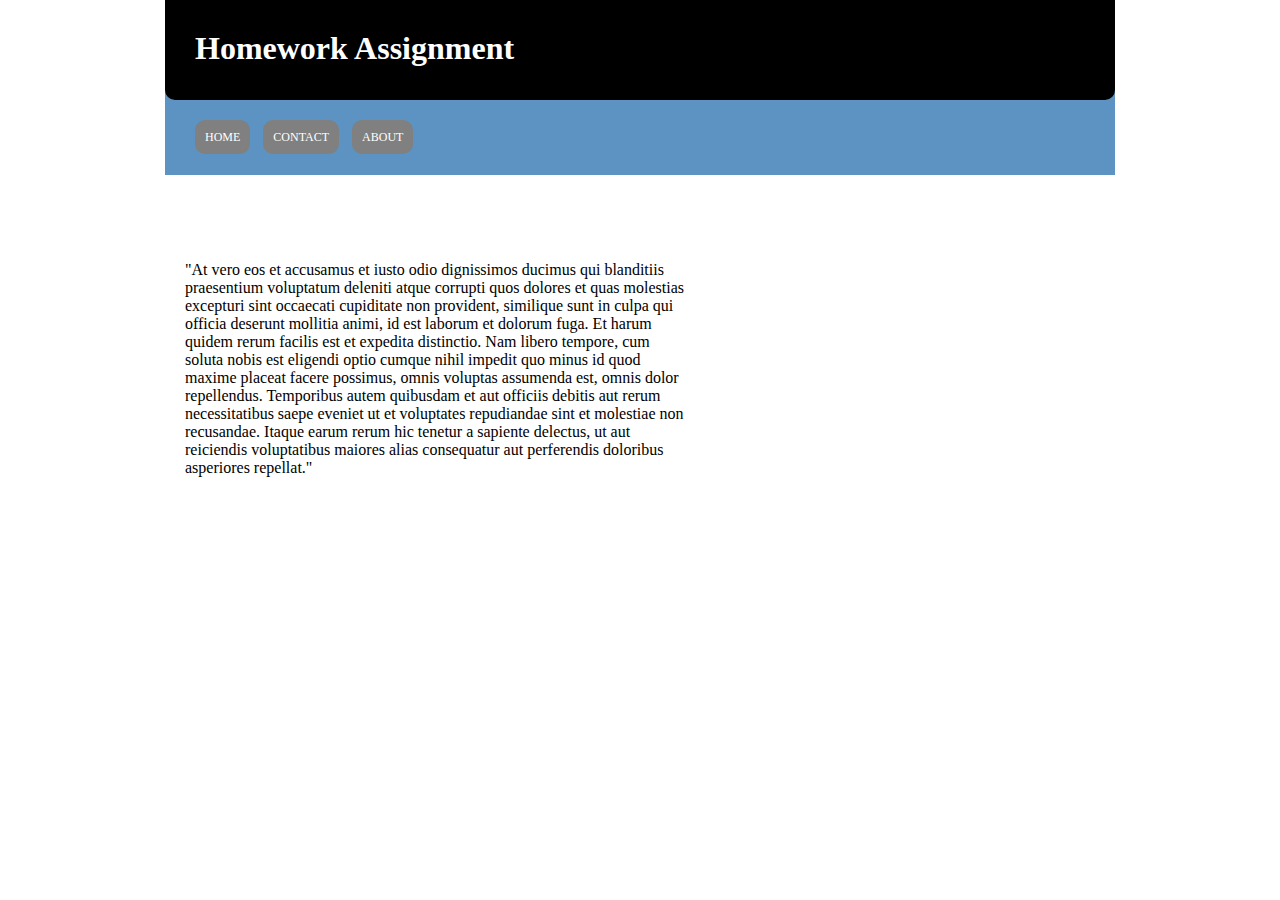
<file: index.html>
<!DOCTYPE html>
<html lang= "en">
	<head>
	
	<meta charset="UTF-8" />
	<link href="css/style.css" rel="stylesheet" type="text/css" />
	
	<title>Homework</title>
	
	
	
	
	</head>

<body>
	<div id="container">
		<header>
			<h1>Homework Assignment</h1>
		</header>
		
		<nav>
			<a href="index.html">HOME</a>
			<a href="contact.html">CONTACT</a>
			<a href="about.html">ABOUT</a>
		
		</nav>
		
		
		
		<div id="content">
		
		<p>
		<p>"At vero eos et accusamus et iusto odio dignissimos ducimus qui blanditiis praesentium voluptatum deleniti atque corrupti quos dolores et quas molestias excepturi sint occaecati cupiditate non provident, similique sunt in culpa qui officia deserunt mollitia animi, id est laborum et dolorum fuga. Et harum quidem rerum facilis est et expedita distinctio. Nam libero tempore, cum soluta nobis est eligendi optio cumque nihil impedit quo minus id quod maxime placeat facere possimus, omnis voluptas assumenda est, omnis dolor repellendus. Temporibus autem quibusdam et aut officiis debitis aut rerum necessitatibus saepe eveniet ut et voluptates repudiandae sint et molestiae non recusandae. Itaque earum rerum hic tenetur a sapiente delectus, ut aut reiciendis voluptatibus maiores alias consequatur aut perferendis doloribus asperiores repellat."</p>
		
		
		
		</p>
		
		</div>
		
		
		<footer>
		
		</footer>


	</div>
	

</body>










</html>
</file>
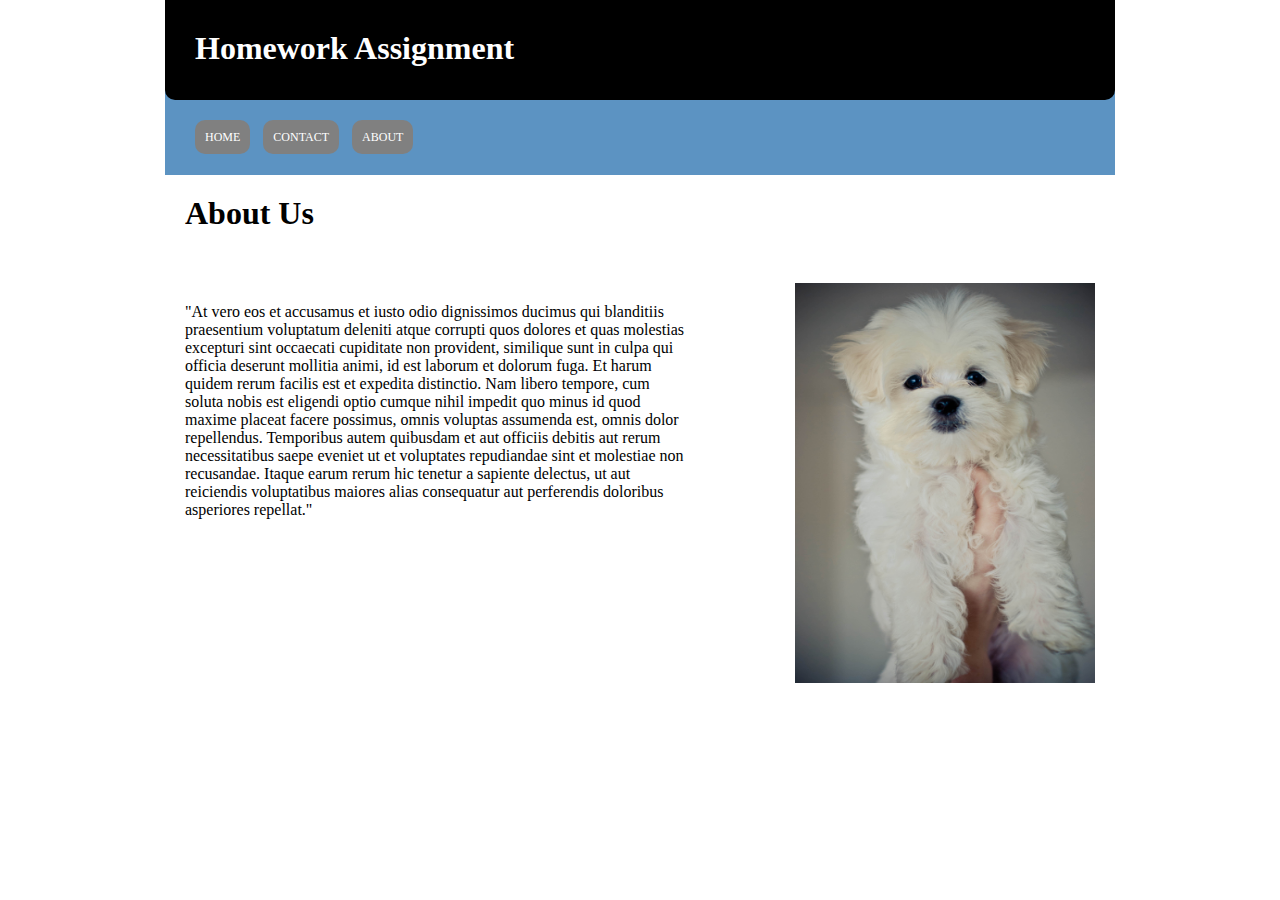
<file: about.html>
<!DOCTYPE html>
<html lang= "en">
	<head>
	
	<meta charset="UTF-8" />
	<link href="css/style.css" rel="stylesheet" type="text/css" />
	
	<title>About</title>
	
	
	
	
	</head>

<body>
	<div id="container">
		<header>
			<h1>Homework Assignment</h1>
		</header>
		
		<nav>
			<a href="index.html">HOME</a>
			<a href="contact.html">CONTACT</a>
			<a href="about.html">ABOUT</a>
		
		</nav>
		
		
		
		<div id="content">
		
		<h1>About Us</h1>
		
		<p>"At vero eos et accusamus et iusto odio dignissimos ducimus qui blanditiis praesentium voluptatum deleniti atque corrupti quos dolores et quas molestias excepturi sint occaecati cupiditate non provident, similique sunt in culpa qui officia deserunt mollitia animi, id est laborum et dolorum fuga. Et harum quidem rerum facilis est et expedita distinctio. Nam libero tempore, cum soluta nobis est eligendi optio cumque nihil impedit quo minus id quod maxime placeat facere possimus, omnis voluptas assumenda est, omnis dolor repellendus. Temporibus autem quibusdam et aut officiis debitis aut rerum necessitatibus saepe eveniet ut et voluptates repudiandae sint et molestiae non recusandae. Itaque earum rerum hic tenetur a sapiente delectus, ut aut reiciendis voluptatibus maiores alias consequatur aut perferendis doloribus asperiores repellat."</p>
		
		
		
		<img src="images/vash.jpg"  width= "300" height=" 400" alt="" />
		
		</div>
		
		
		<footer>
		
		</footer>


	</div>
	

</body>










</html>
</file>
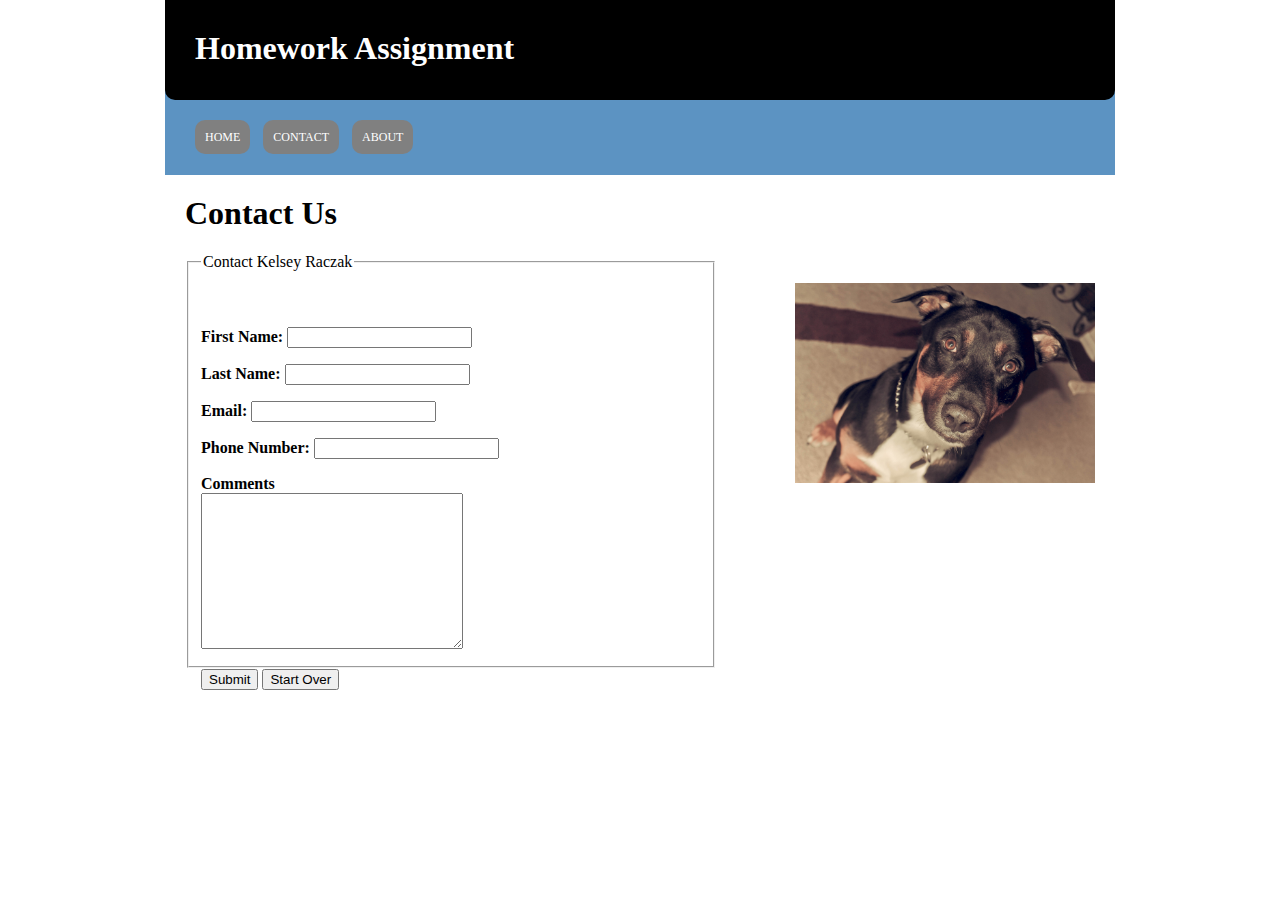
<file: contact.html>
<!DOCTYPE html>
<html lang= "en">
	<head>
	
	<meta charset="UTF-8" />
	<link href="css/style.css" rel="stylesheet" type="text/css" />
	
	<title>Contact</title>
	
	
	
	
	</head>

<body>
	<div id="container">
		<header>
			<h1>Homework Assignment</h1>
		</header>
		
		<nav>
			<a href="index.html">HOME</a>
			<a href="contact.html">CONTACT</a>
			<a href="about.html">ABOUT</a>
		
		</nav>
		
		
		
		<div id="content">
		
		<h1>Contact Us</h1>
		<form action=" " method="post">
	<fieldset style="width: 300px;">
	<legend>Contact Kelsey Raczak</legend>
	<p><strong>First Name:</strong> <input type="text" name="usersname" /></p>
	<p><strong>Last Name:</strong> <input type="text" name="usersname" /></p>
	<p><strong>Email:</strong> <input type="text" name="email" /></p>
	<p><strong>Phone Number:</strong> <input type="text" name="number" /></p>


<!--text area -->	
	<p>
		<strong>Comments</strong><br />
		<textarea name="comments" id="comments" rows="10" cols="30"></textarea>
	</p>

	<p>
		<input type="submit" value="Submit" /> 
		<input type ="reset" value ="Start Over" />
	
	</p>
	</fieldset>
</form>
		
		
		
		<img src="images/levi 2.jpg"  width= "300" height=" 200" alt="" />
		
		</div>
		
		
		<footer>
		
		</footer>


	</div>
	

</body>










</html>
</file>
<file: css/style.css>
.clearFix {
  *zoom: 1;
}
.clearFix:before,
.clearFix:after {
  content: "";
  clear: both;
  display: block;
  line-height: 0;
}
* {
  margin-top: 0;
}
#container {
  position: relative;
  max-width: 950px;
  width: 90%;
  background-color: #5c93c2;
  margin: 0 auto;
}
h1 {
  color: #ffffff;
}
header {
  position: relative;
  background-color: #000000;
  height: 100px;
  -webkit-border-radius: 0 0 10px 10px;
  -moz-border-radius: 0 0 10px 10px;
  border-radius: 0 0 10px 10px;
}
header h1 {
  position: relative;
  top: 30px;
  left: 30px;
}
@media only screen and (max-device-width: 768px), only screen and (max-width: 768px) {
  header {
    height: 100px;
  }
  h1 {
    display: none;
  }
}
nav {
  padding: 30px;
  font: 300 12px 'sans-serif';
}
nav a {
  color: #ffffff;
  text-decoration: none;
  margin-right: 10px;
  background-color: #808080;
  text-align: center;
  padding: 10px;
  -webkit-border-radius: 10px 10px 10px;
  -moz-border-radius: 10px 10px 10px;
  border-radius: 10px 10px 10px;
}
nav a:hover {
  color: #404040;
}
nav a:visited {
  color: #999999;
}
#content {
  background-color: #fff;
  padding: 20px;
}
#content h1 {
  color: #000;
}
#content p {
  position: relative;
  top: 50px;
  width: 500px;
  float: left;
}
#content img {
  position: relative;
  top: 30px;
  float: right;
}
#content form {
  float: left;
}
</file>
